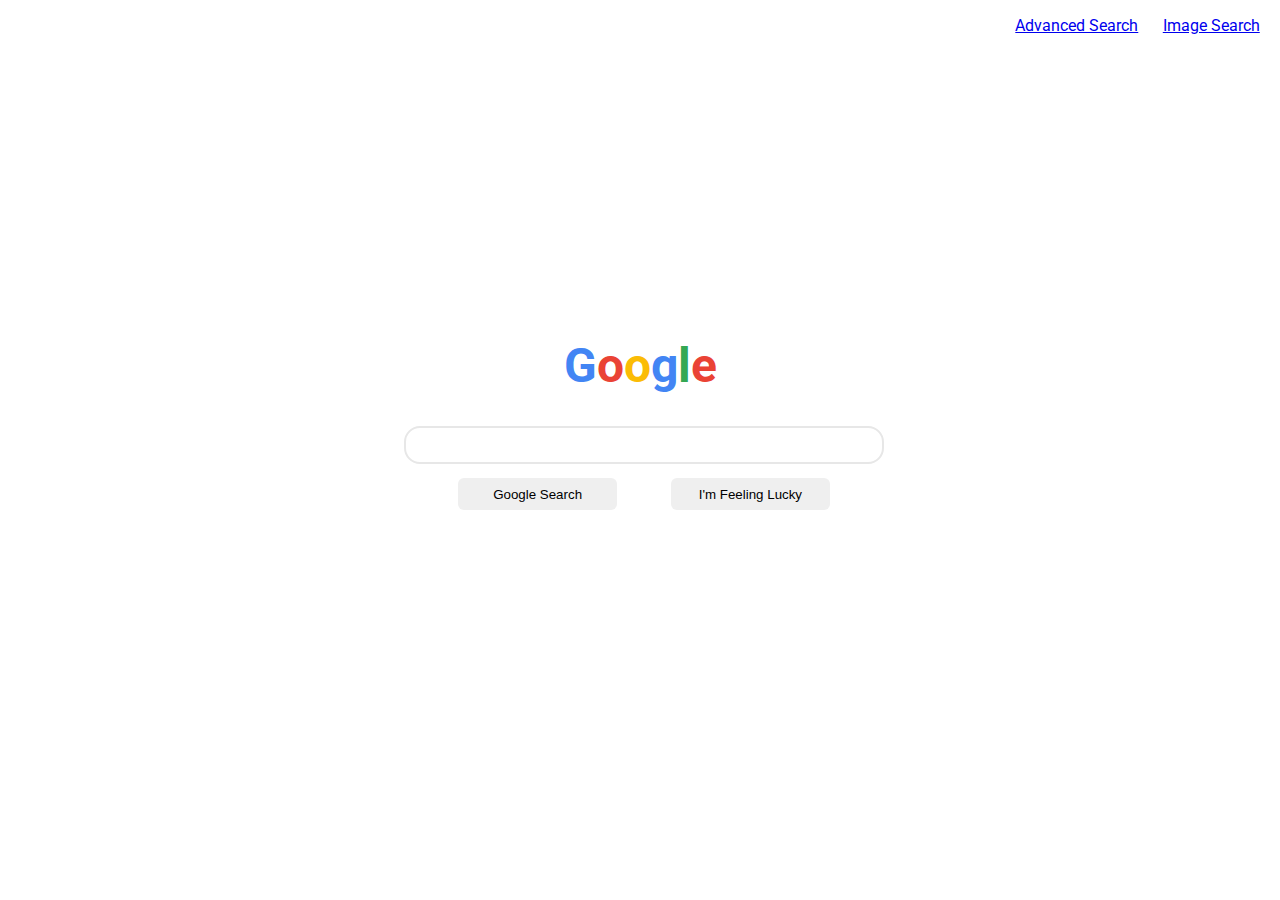
<file: index.html>
<!DOCTYPE html>
<html lang="en">
    <head>
        <title>Search</title>
        <link rel="stylesheet" href="styles.css">
    </head>

    <body >

        <header>
            <nav>
                <ul>
                    <li>
                        <a href="/imagesearch.html">Image Search</a>
                    </li>
                    <li>
                        <a href="/advancedsearch.html">Advanced Search</a>
                    </li>
                </ul>
            </nav>
        </header>

        <main class="search-main">
            <h1><span class="blue">G</span><span class="red">o</span><span class="yellow">o</span><span class="blue">g</span><span class="green">l</span><span class="red">e</span></h1>
            <form action="https://www.google.com/search">
                <input type="text" name="q">
                <div class="flex-row">
                    <input type="submit" name="btnK" value="Google Search">
                    <input type="submit" name="btnI" value="I'm Feeling Lucky">
                </div>
                
            </form>
        </main>
        
    </body>
</html>
</file>
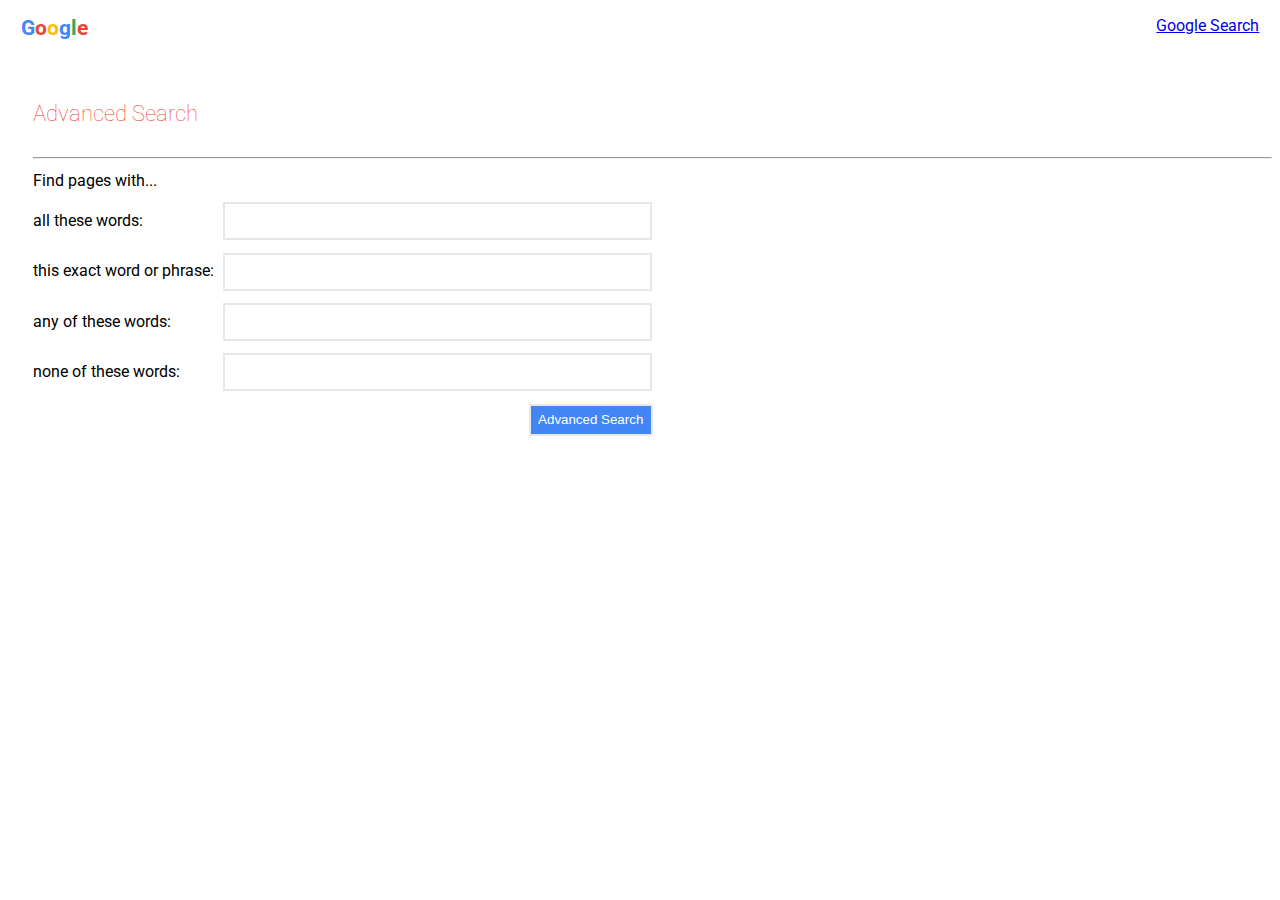
<file: advancedsearch.html>
<!DOCTYPE html>
<html lang="en">
    <head>
        <title>Advanced Search</title>
        <link rel="stylesheet" href="styles.css">
    </head>

    <body class="adv-search">
        <header>
            <nav>
                <ul>
                    <li>
                        <h1 style="font-size: 1.3rem;"><span class="blue">G</span><span class="red">o</span><span class="yellow">o</span><span class="blue">g</span><span class="green">l</span><span class="red">e</span></h1>
                    </li>
                    <li>
                        <a href="/index.html">Google Search</a>
                    </li>
                </ul>
            </nav>
        </header>

        <main style="padding: 1% 0 1% 2%;">
            <h2 class="red" style="padding: 1% 0; font-size: 1.4rem; font-weight: lighter;">Advanced Search</h2>
            <hr>

            <div style="margin: 1% 0;">Find pages with...</div>
            <form action="https://www.google.com/search">

                <div class="margin-tb">
                    <label>all these words:</label>
                    <input type="text" id="as_q" name="as_q">
                </div>
                
                <div class="margin-tb">
                    <label>this exact word or phrase:</label>
                    <input type="text" name="as_epq" id="as_epq">
                </div>

                <div class="margin-tb">
                    <label>any of these words:</label>
                    <input type="text" name="as_oq" id="as_oq">
                </div>
                
                <div class="margin-tb">
                    <label>none of these words:</label>
                    <input type="text" name="as_eq" id="as_eq">
                </div>

                <div style="display: flex; justify-content: flex-end;">
                    <input type="submit" value="Advanced Search" style="background-color: #4285f4; color: #fff;">
                </div>
                

            </form>

        </main>

    </body>
</html>
</file>
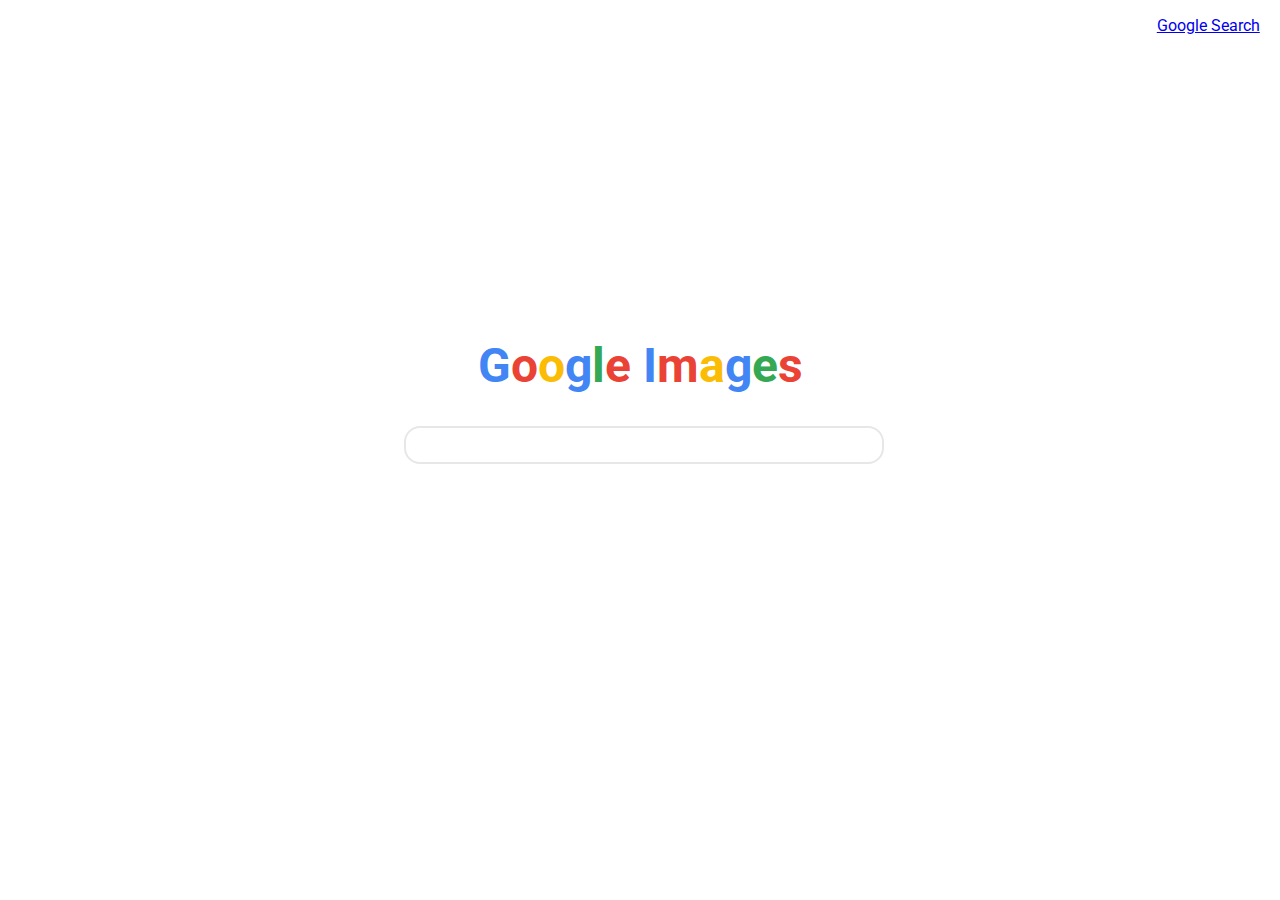
<file: imagesearch.html>
<!DOCTYPE html>
<html lang="en">
    <head>
        <title>Image Search</title>
        <link rel="stylesheet" href="styles.css">
    </head>

    <body >
        <header>
            <nav>
                <ul>
                    <li>
                        <a href="/index.html">Google Search</a>
                    </li>
                </ul>
            </nav>
        </header>

        <main class="search-main">
            <h1><span class="blue">G</span><span class="red">o</span><span class="yellow">o</span><span class="blue">g</span><span class="green">l</span><span class="red">e</span>
                <span class="blue">I</span><span class="red">m</span><span class="yellow">a</span><span class="blue">g</span><span class="green">e</span><span class="red">s</span></h1>
            <form action="https://www.google.com/search">
                <input type="text" name="q" data-is-images-mode="true">
                <input type="hidden" name="tbm" value="isch">
            </form>
        </main>
    </body>
</html>
</file>
<file: styles.css>
/* CSS Stylesheet for Harvard Web Development CS50W Project 0 */

@import url('https://fonts.googleapis.com/css?family=Roboto');

/* Basic styles */

body {
    font-family: 'Roboto', sans-serif;
}

h1 {
    font-size: 3rem;
    font-family: 'Roboto', sans-serif;
}

/* Nav styles */

nav ul {
    display: flex;
    list-style: none;
    flex-direction: row-reverse;

}

nav li {
    margin: 0 1% 0 1%;;
}

.adv-search nav ul {
    flex-direction: row;
    justify-content: space-between;
}

.adv-search h1 {
    padding: 0;
    margin: 0;
}

.adv-search ul {
    padding: 0;
}

/* Search styles */

.search-main {
    display: flex;
    flex-direction: column;
    justify-content: center;
    margin-top: 30vh;
    align-items: center;
}

.search-main form {
    width: 472px;
}

.search-main form input:hover, .search-main form input:focus {
    border-color: #c3c3c3;
    outline: none;
}

form input {
    width: 100%;
    border-radius: 16px;
    height: 32px;
    border-style: solid;
    border-color: #e7e7e7;
}

.flex-row {
    width: 480px;
    padding-top: 3%;
    display: flex;
    justify-content: space-evenly;
}

.flex-row input {
    width: 33%;
    border-radius: 6px;
    padding: .5rem;
    border: none;
}

.adv-search form {
    width: 50%;
}

.adv-search form input {
    width: 68%;
    border-radius: 0px;
}

.adv-search form label {
    width: 30%;
    display: inline-flex;
    
}

.adv-search form input[type=submit] {
    width: 20%;
    
}

.margin-tb {
    margin: 2% 0;
}

/* Colors */

.blue {
    color: #4285f4;
}

.red {
    color: #ea4335;
}

.yellow {
    color: #fbbc05;
}

.green {
    color: #34a853;
}
</file>
